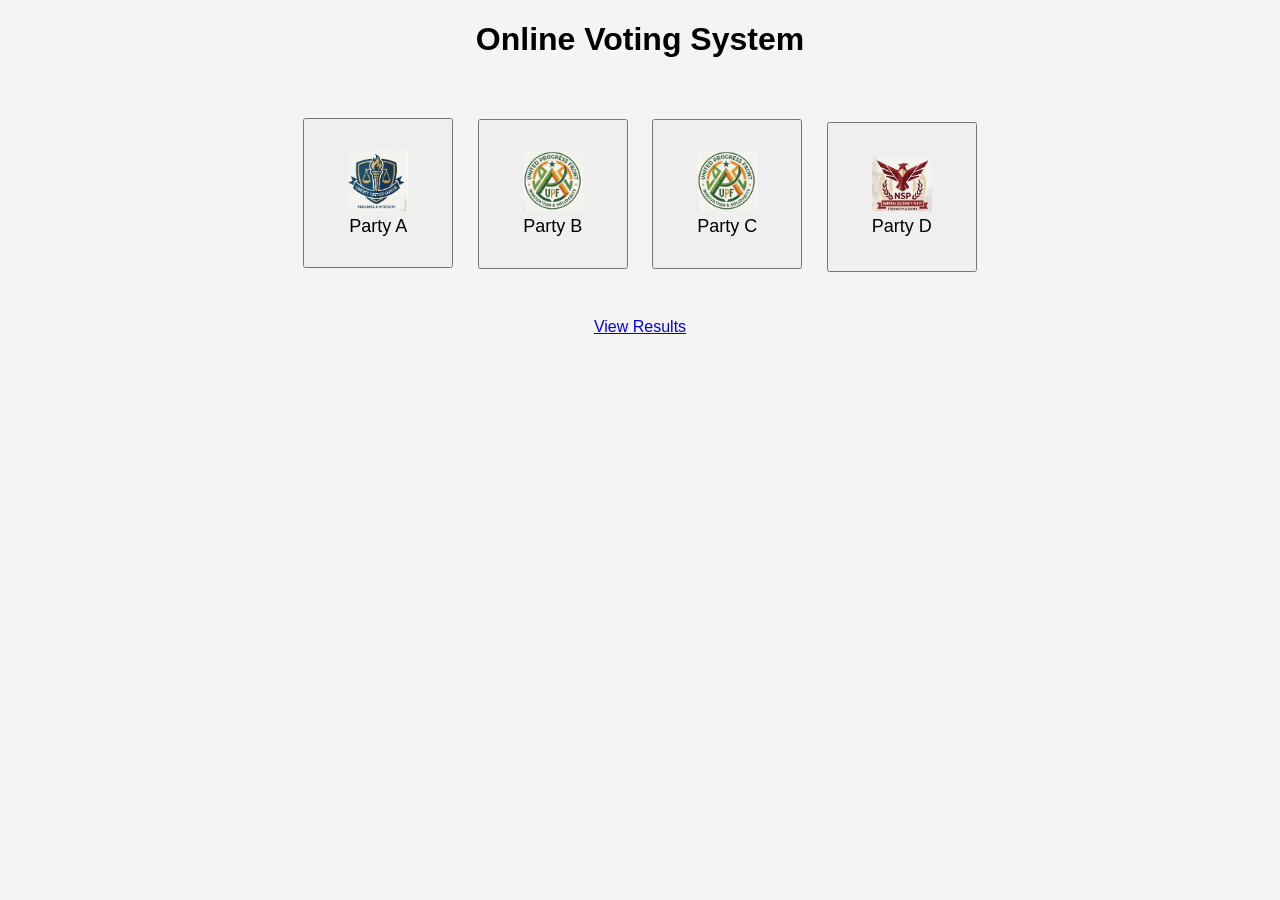
<file: index.html>
<!DOCTYPE html>
<html>
<head>
<title>Online Voting System</title>
<link rel="stylesheet" href="style.css">
</head>

<body>

<h1>Online Voting System</h1>

<div class="container">

<form action="vote.php" method="POST">
<button name="party" value="Party A">
<img src="img/party1.png"><br>
Party A
</button>

<button name="party" value="Party B">
<img src="img/party2.png"><br>
Party B
</button>

<button name="party" value="Party C">
<img src="img/party3.png"><br>
Party C
</button>

<button name="party" value="Party D">
<img src="img/party4.png"><br>
Party D
</button>

</form>

<br><br>

<a href="results.php">View Results</a>

</div>

</body>
</html>
</file>
<file: style.css>
body{
font-family: Arial;
text-align:center;
background:#f4f4f4;
}

.container{
margin-top:50px;
}

button{
width:150px;
height:150px;
margin:10px;
font-size:18px;
cursor:pointer;
}

img{
width:60px;
}
</file>
